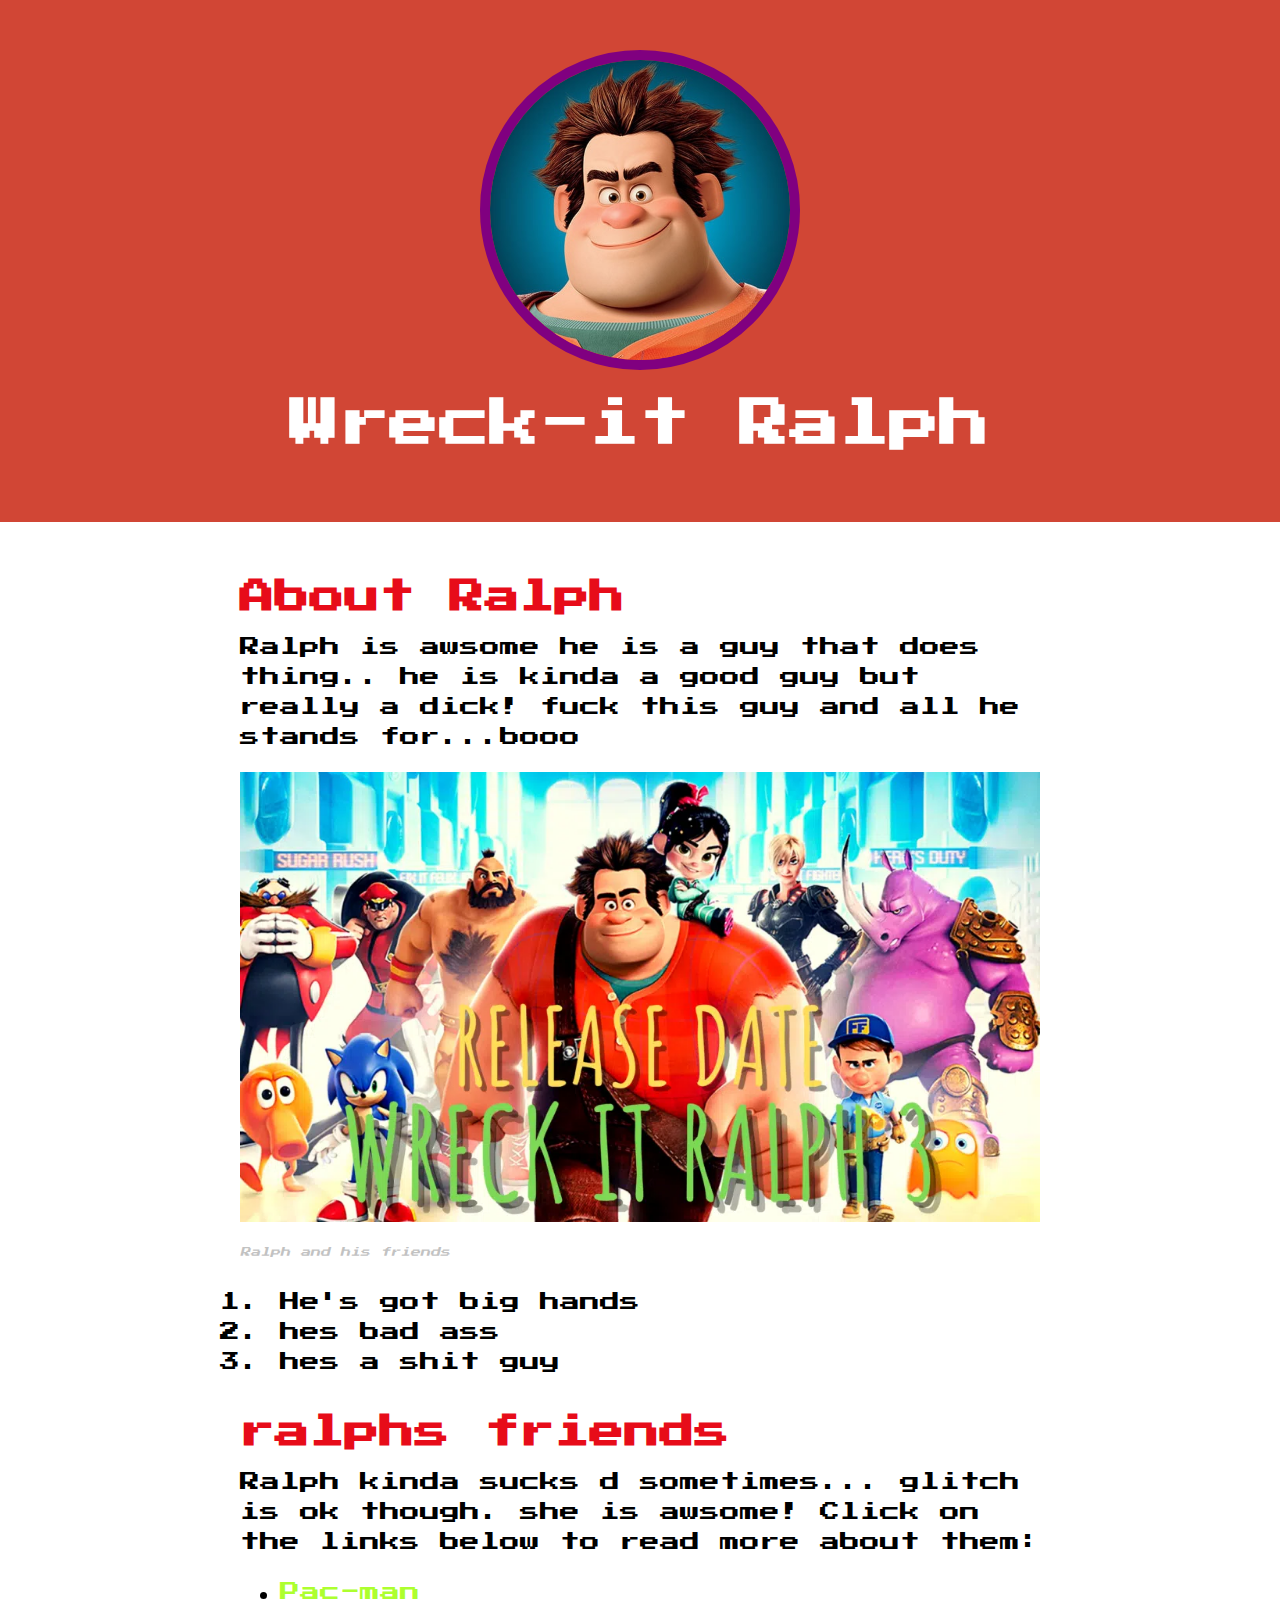
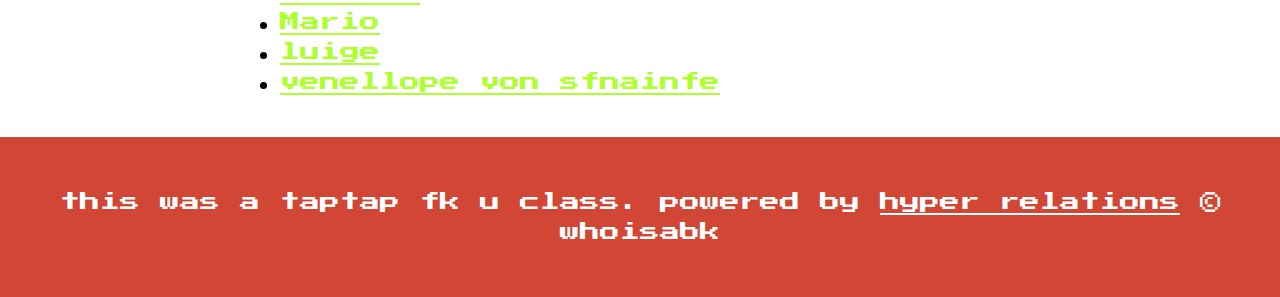
<file: index.html>
<!DOCTYPE html>
<html>
<head>
    <title>Wreck-it Ralph</title>
    <link rel="icon" href="img/ralph.jpeg">
    <link rel="preconnect" href="https://fonts.googleapis.com">
<link rel="preconnect" href="https://fonts.gstatic.com" crossorigin>
<link href="https://fonts.googleapis.com/css2?family=Press+Start+2P&display=swap" rel="stylesheet">
    <link rel="stylesheet" type="text/css" href="hero.css">
</head>
<body>
    <!-- header elements-->
    <header>
        <img src="img/ralph.jpeg">
        <h1> Wreck-it Ralph</h1>
    </header>

    <!-- main element -->
    <main>
        <h2>About Ralph</h2>
        <p>Ralph is awsome he is a guy that does thing.. he is kinda a good guy but really a dick! fuck this guy and all he stands for...booo</p>
        <img src="img/ralphlarge.jpeg">
        <p class="caption">Ralph and his friends</p>
        <ol>
            <li>He's got big hands</li>
            <li>hes bad ass</li>
            <li>hes a shit guy</li>
        </ol>
        <!-- friends -->
        <h2>ralphs friends</h2>
        <p> Ralph kinda sucks d sometimes... glitch is ok though. she is awsome! Click on the links below to read more about them:</p>
        <ul>
            <li><a target="_blank" href="https://www.dotnetniet.com/flash/packman.html">Pac-man</a></li>
            <li><a target="_blank" href="https://supermario-game.com/">Mario</a></li>
            <li><a target="_blank" href="https://www.smbgames.be/">luige</a></li>
            <li><a target="_blank" href="https://www.charactour.com/hub/characters/view/Wreck-it-Ralph.Vanellope-von-Schweetz">venellope von sfnainfe</a></li>
        </ul>
    </main>

    <!-- footer element -->
    <footer>
        <p> this was a taptap fk u class. powered by <a href="https://twitter.com/HyperRelations">hyper relations</a> &copy; whoisabk</p>
    </footer>

</body>
</html>
</file>
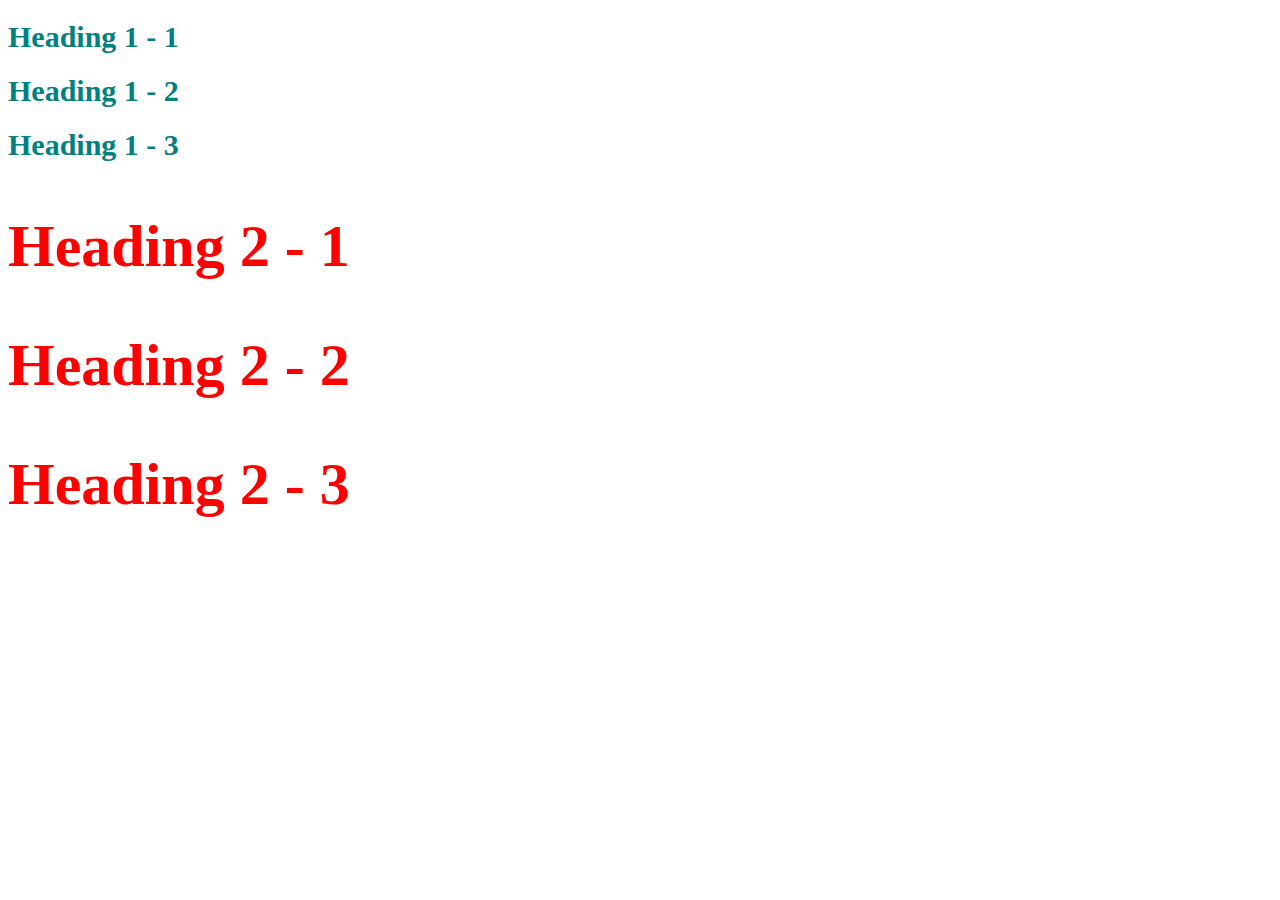
<file: stype-test.html>
<!DOCTYPE html>
<html>
<head>
    <title>style test</title>
    <style type="text/css">
        h1{
            font-size: 30px;
            color: teal;
        }

        h2{
            color: red;
            font-size: 20px;
        }

        .big{
            font-size: 60px;
        }
        </style>
</head>
<body>

    <h1>Heading 1 - 1</h1>
    <h1>Heading 1 - 2</h1>
    <h1>Heading 1 - 3</h1>
    <h2 class="big">Heading 2 - 1</h2>
    <h2 class="big">Heading 2 - 2</h2>
    <h2 class="big">Heading 2 - 3</h2>

</body>
</html>
</file>
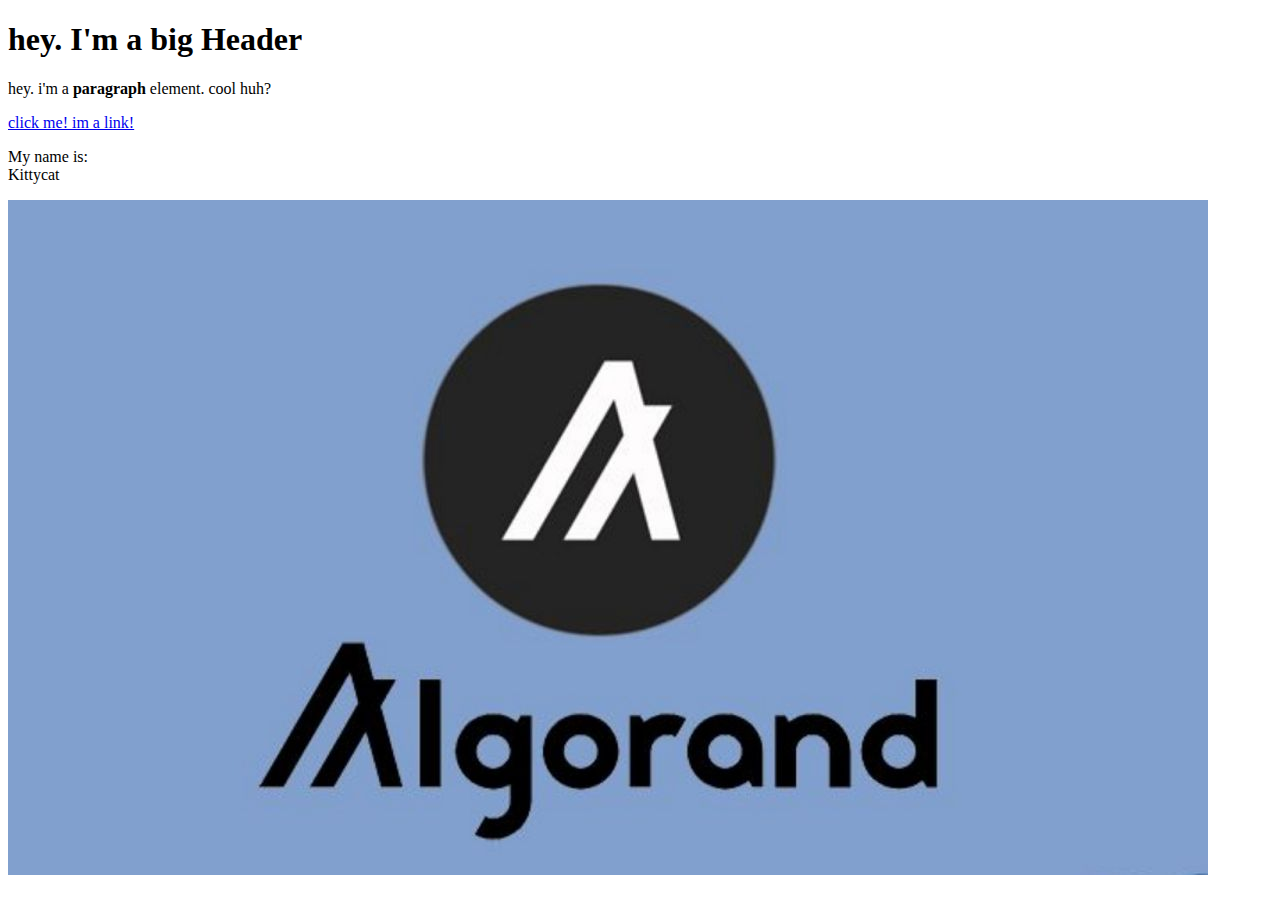
<file: test.html>
<!doctype html>
<html>
<head>
    <title>ABKs First</title>
</head>
<body>
    <h1> hey. I'm a big Header</h1>
    <p>hey. i'm a <b>paragraph</b> element. cool huh?</p>
    <a href="https://google.com" target="_blank" title="lets google some shit">click me! im a link!</a>
    <p>My name is:<br>
    Kittycat</p>
    <img src="img/algo.jpeg">
</body>
</html>
</file>
<file: hero.css>
body{
   margin: 0;
   font-family: 'Press Start 2P', cursive;
   font-size: 20px;
   line-height: 30px;
}

header{
    background-color: #d14635;
    text-align: center;
    padding-top: 50px;
    padding-bottom: 50px;
}

h1, h2{
    font-family: 'Press Start 2P', cursive;
}

header h1{
    color: white;
    font-size: 50px;
}
header img{
    border-radius: 170PX;
    width: 300px;
    border: 10px solid purple;
}

main{
    max-width: 800px;
    margin: 0 auto;
    padding: 20px;
}

main img{
    max-width: 100%;
}

h2{
    font-size: 35px;
    color: #e70c19;
    margin: 40px 0 10px;
}

a{
 color: greenyellow;
}
a:hover{
    color:greenyellow;
    background-color: purple;
}

footer{
    background-color: #d14635;
    text-align: center;
    color: white;
    padding: 50px;
}

footer p{
    margin: 0;
}
footer a{
    color: white;
}
footer a:hover{
    opacity: .5;
    background-color: transparent;
}

p.caption{
    color: #9999;
    font-style: italic;
    margin: o;
    font-size: 10px;
}
</file>
